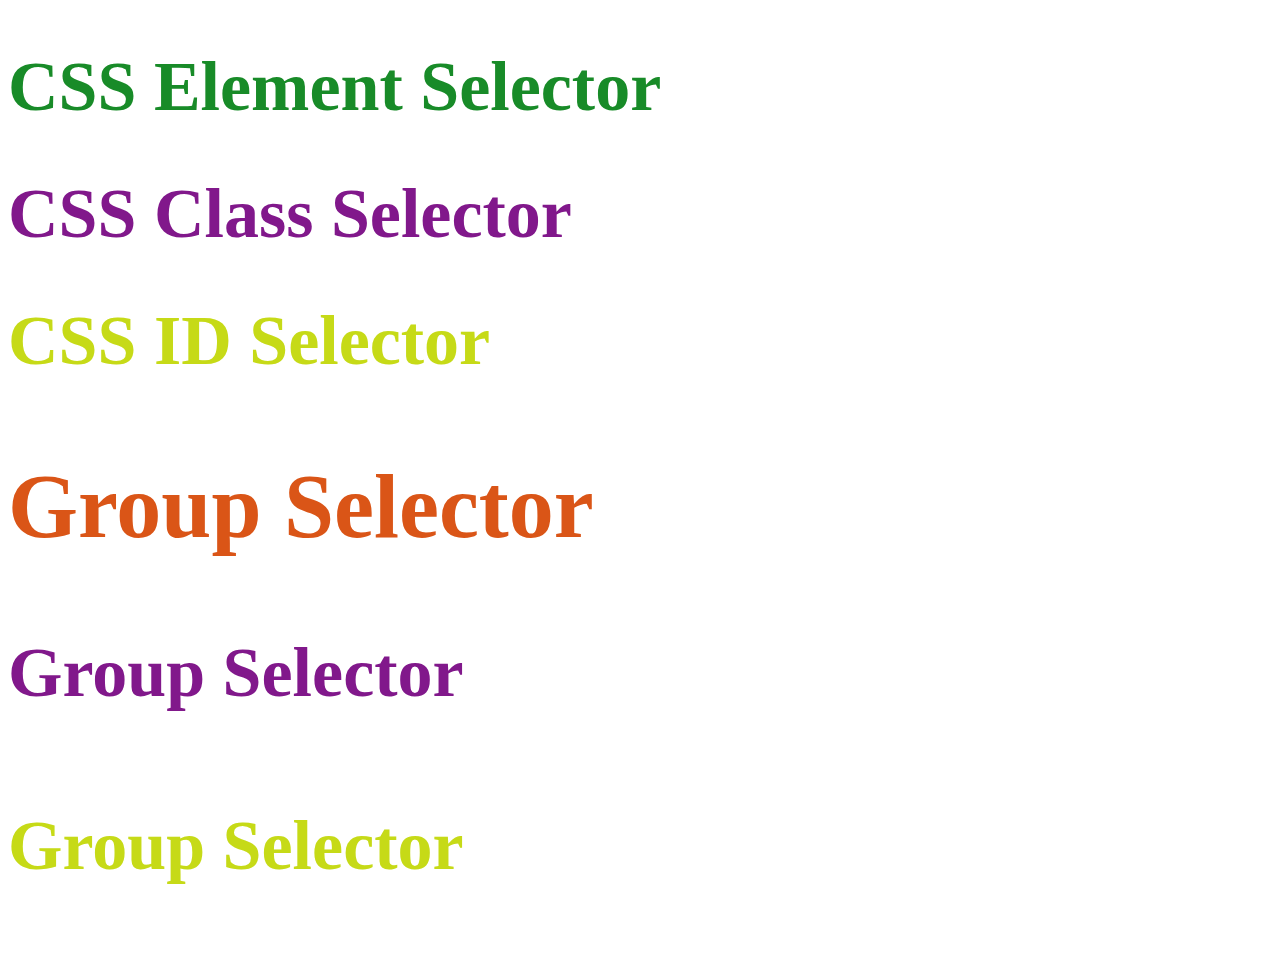
<file: index.html>
<!DOCTYPE html>
<html lang="en">
<head>
    <meta charset="UTF-8">
    <meta name="viewport" content="width=device-width, initial-scale=1.0">
    <title>Document</title>

   

    <link rel="stylesheet" href="Style.css"/>
</head>
<body>
    <h1>CSS Element Selector</h1>
    <h1 class="Class">CSS Class Selector</h1>
    <h1 id="id">CSS ID Selector</h1>
    <h2>Group Selector</h2>
    <h3 class="Class">Group Selector</h3>
    <h4 id="id">Group Selector</h4>
</body>
</html>
</file>
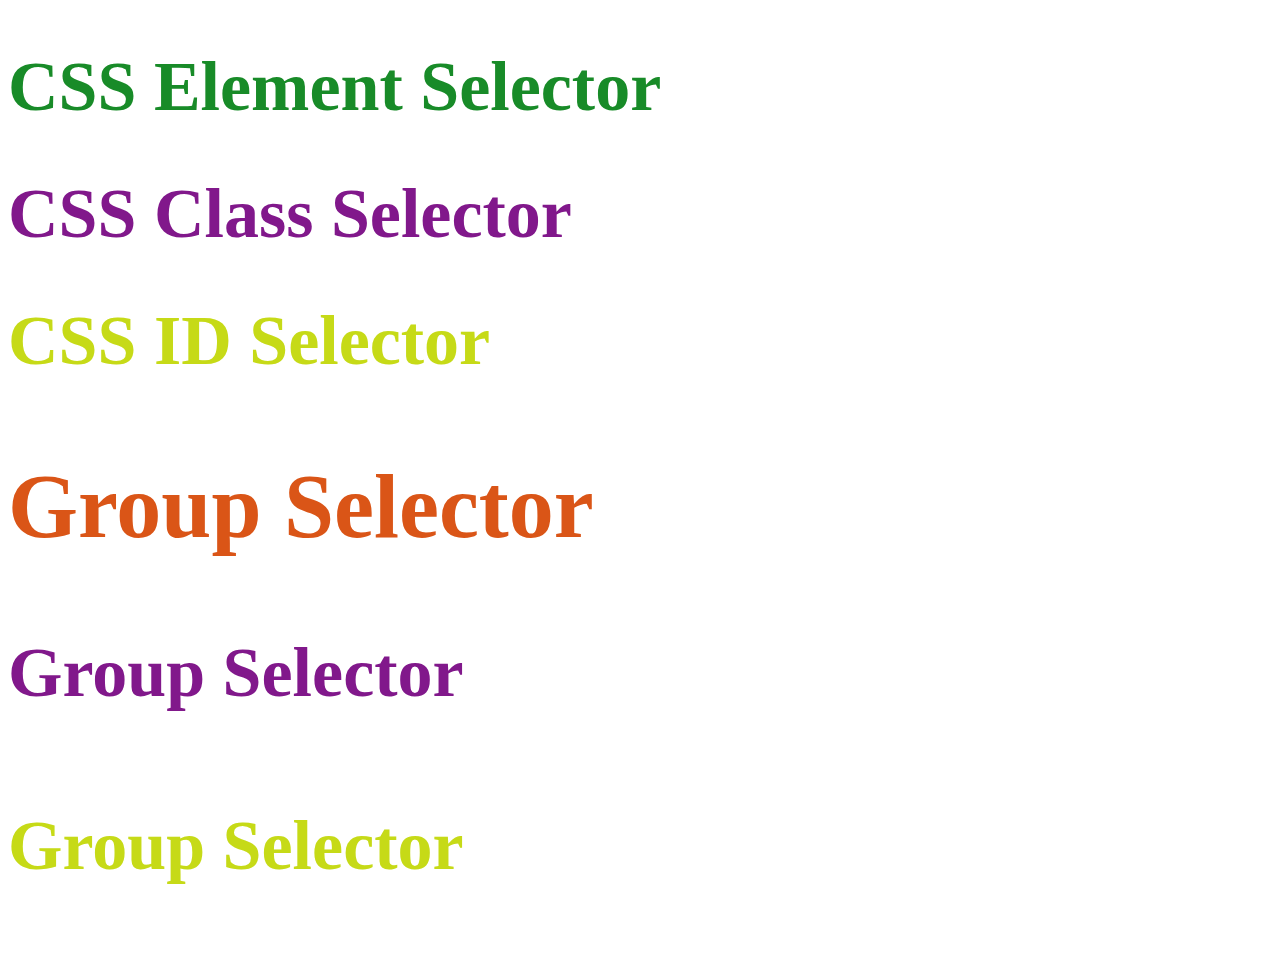
<file: 1)Selector.html>
<!DOCTYPE html>
<html lang="en">
<head>
    <meta charset="UTF-8">
    <meta name="viewport" content="width=device-width, initial-scale=1.0">
    <title>Document</title>

   

    <link rel="stylesheet" href="Style.css"/>
</head>
<body>
    <h1>CSS Element Selector</h1>
    <h1 class="Class">CSS Class Selector</h1>
    <h1 id="id">CSS ID Selector</h1>
    <h2>Group Selector</h2>
    <h3 class="Class">Group Selector</h3>
    <h4 id="id">Group Selector</h4>
</body>
</html>
</file>
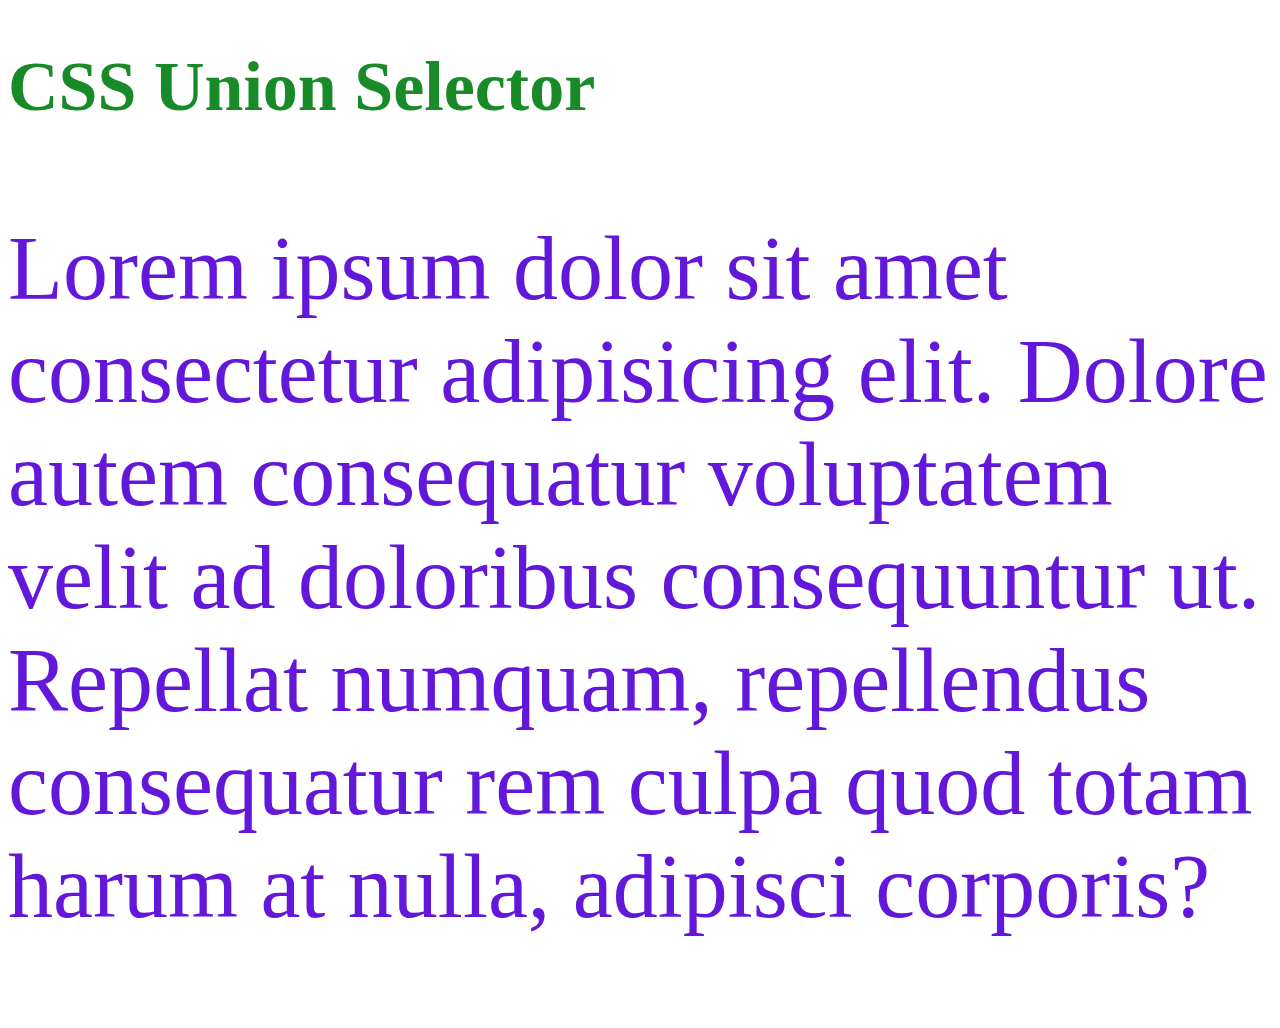
<file: 2)Union Selector.html>
<!DOCTYPE html>
<html lang="en">
<head>
    <meta charset="UTF-8">
    <meta name="viewport" content="width=device-width, initial-scale=1.0">
    <title>Document</title>

     <link rel="stylesheet" href="Style.css"/>
     
</head>
<body>
    <h1>CSS Union Selector</h1>

    <p>Lorem ipsum dolor sit amet consectetur adipisicing elit. Dolore autem consequatur voluptatem velit ad doloribus consequuntur ut. Repellat numquam, repellendus consequatur rem culpa quod totam harum at nulla, adipisci corporis?</p>

</body>
</html>
</file>
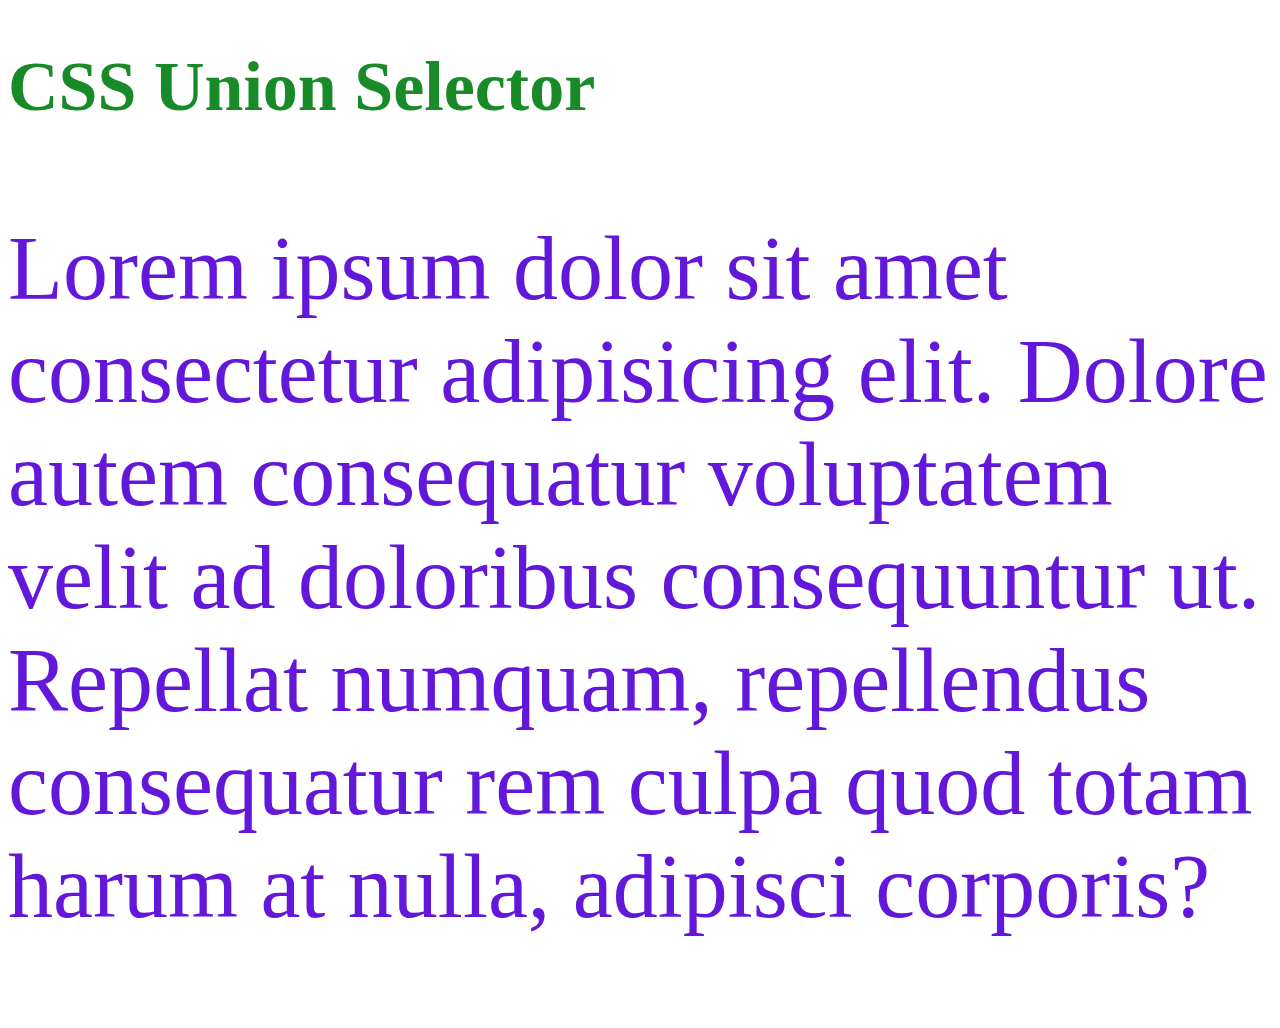
<file: Union Selector.html>
<!DOCTYPE html>
<html lang="en">
<head>
    <meta charset="UTF-8">
    <meta name="viewport" content="width=device-width, initial-scale=1.0">
    <title>Document</title>

     <link rel="stylesheet" href="Style.css"/>
     
</head>
<body>
    <h1>CSS Union Selector</h1>

    <p>Lorem ipsum dolor sit amet consectetur adipisicing elit. Dolore autem consequatur voluptatem velit ad doloribus consequuntur ut. Repellat numquam, repellendus consequatur rem culpa quod totam harum at nulla, adipisci corporis?</p>

</body>
</html>
</file>
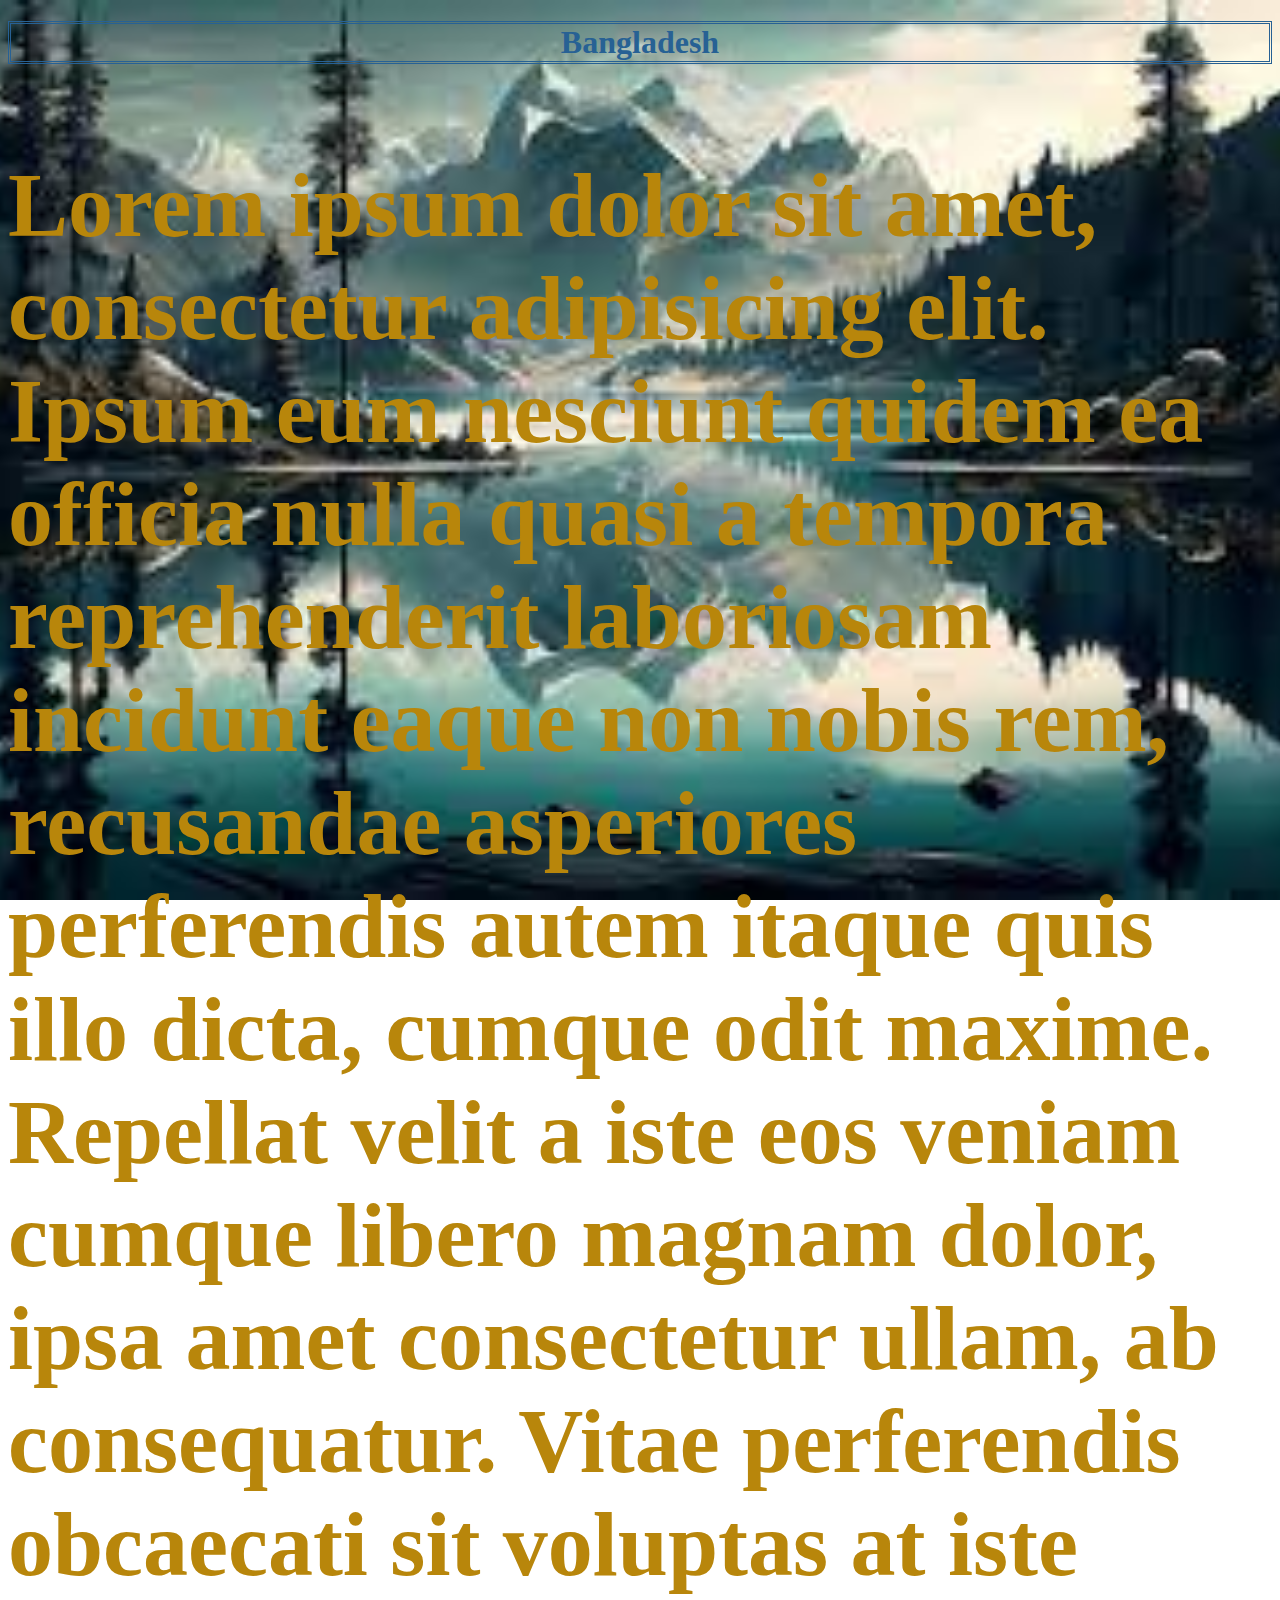
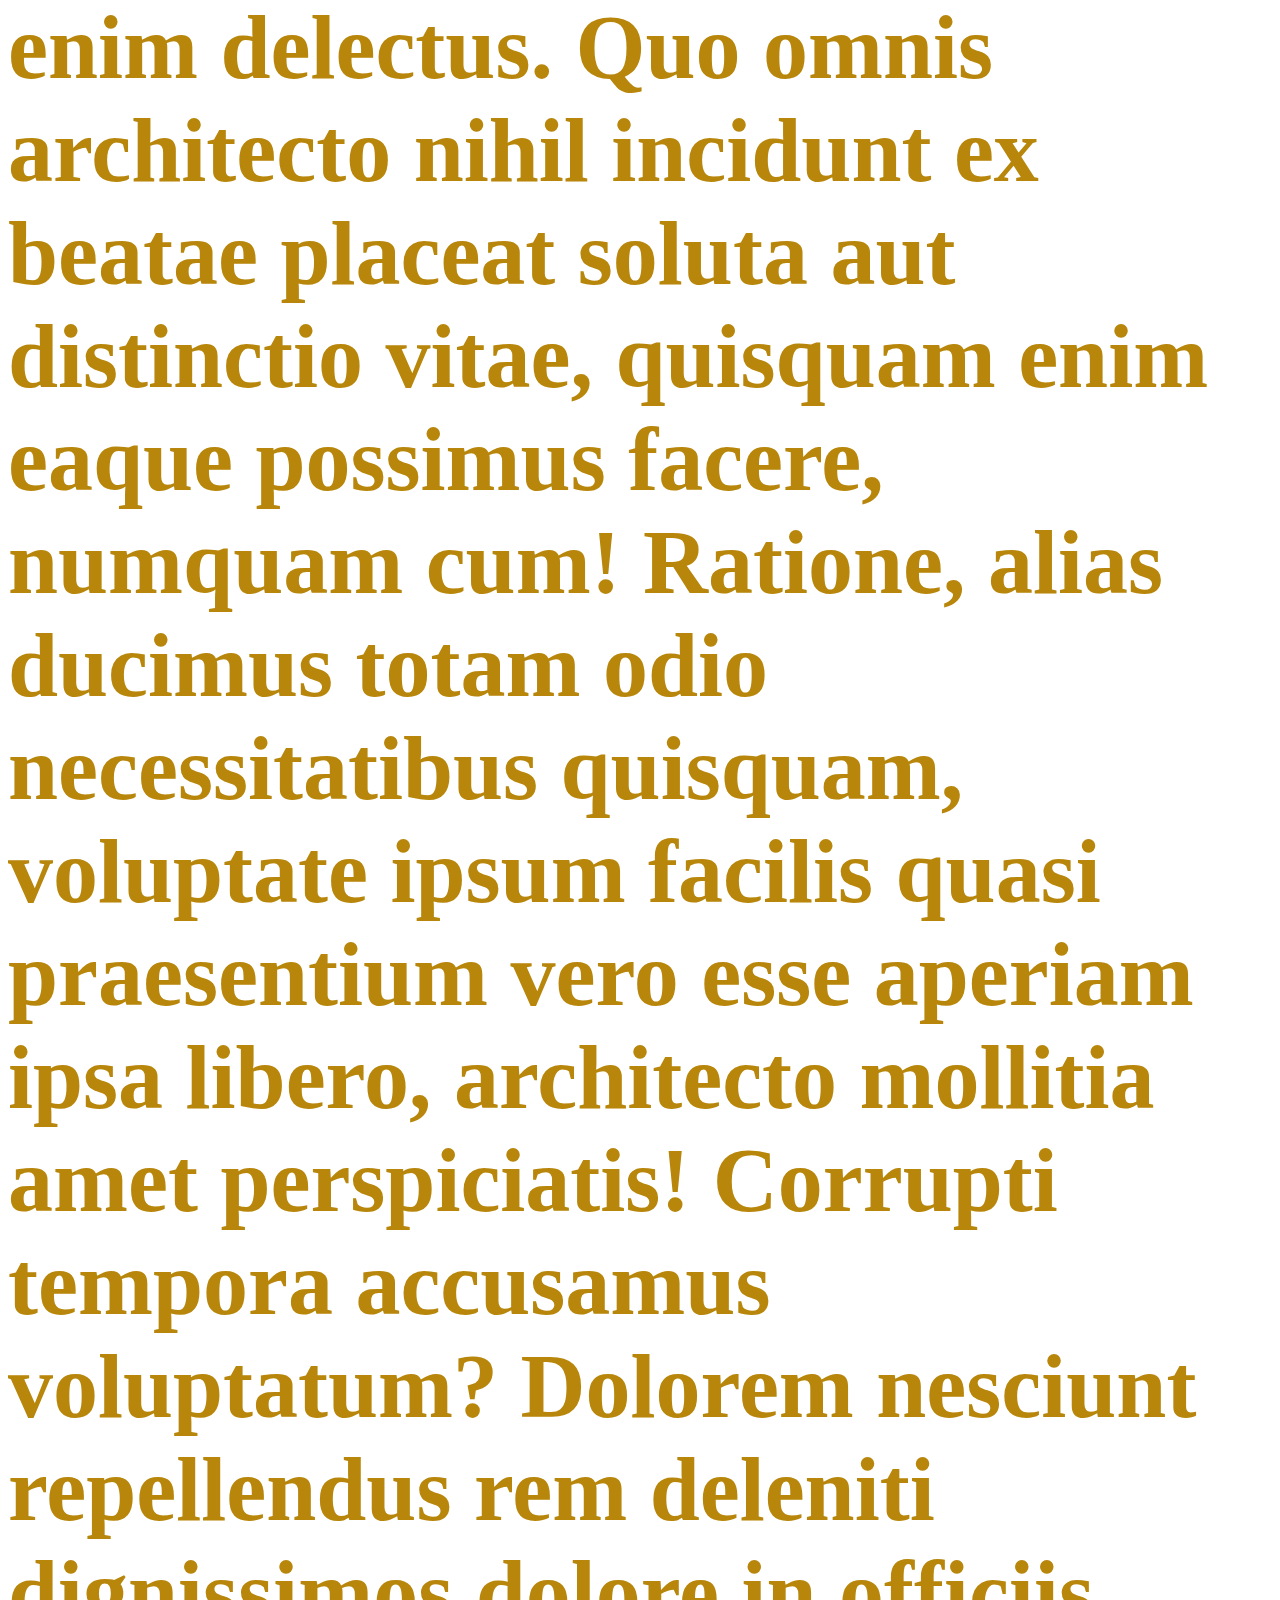
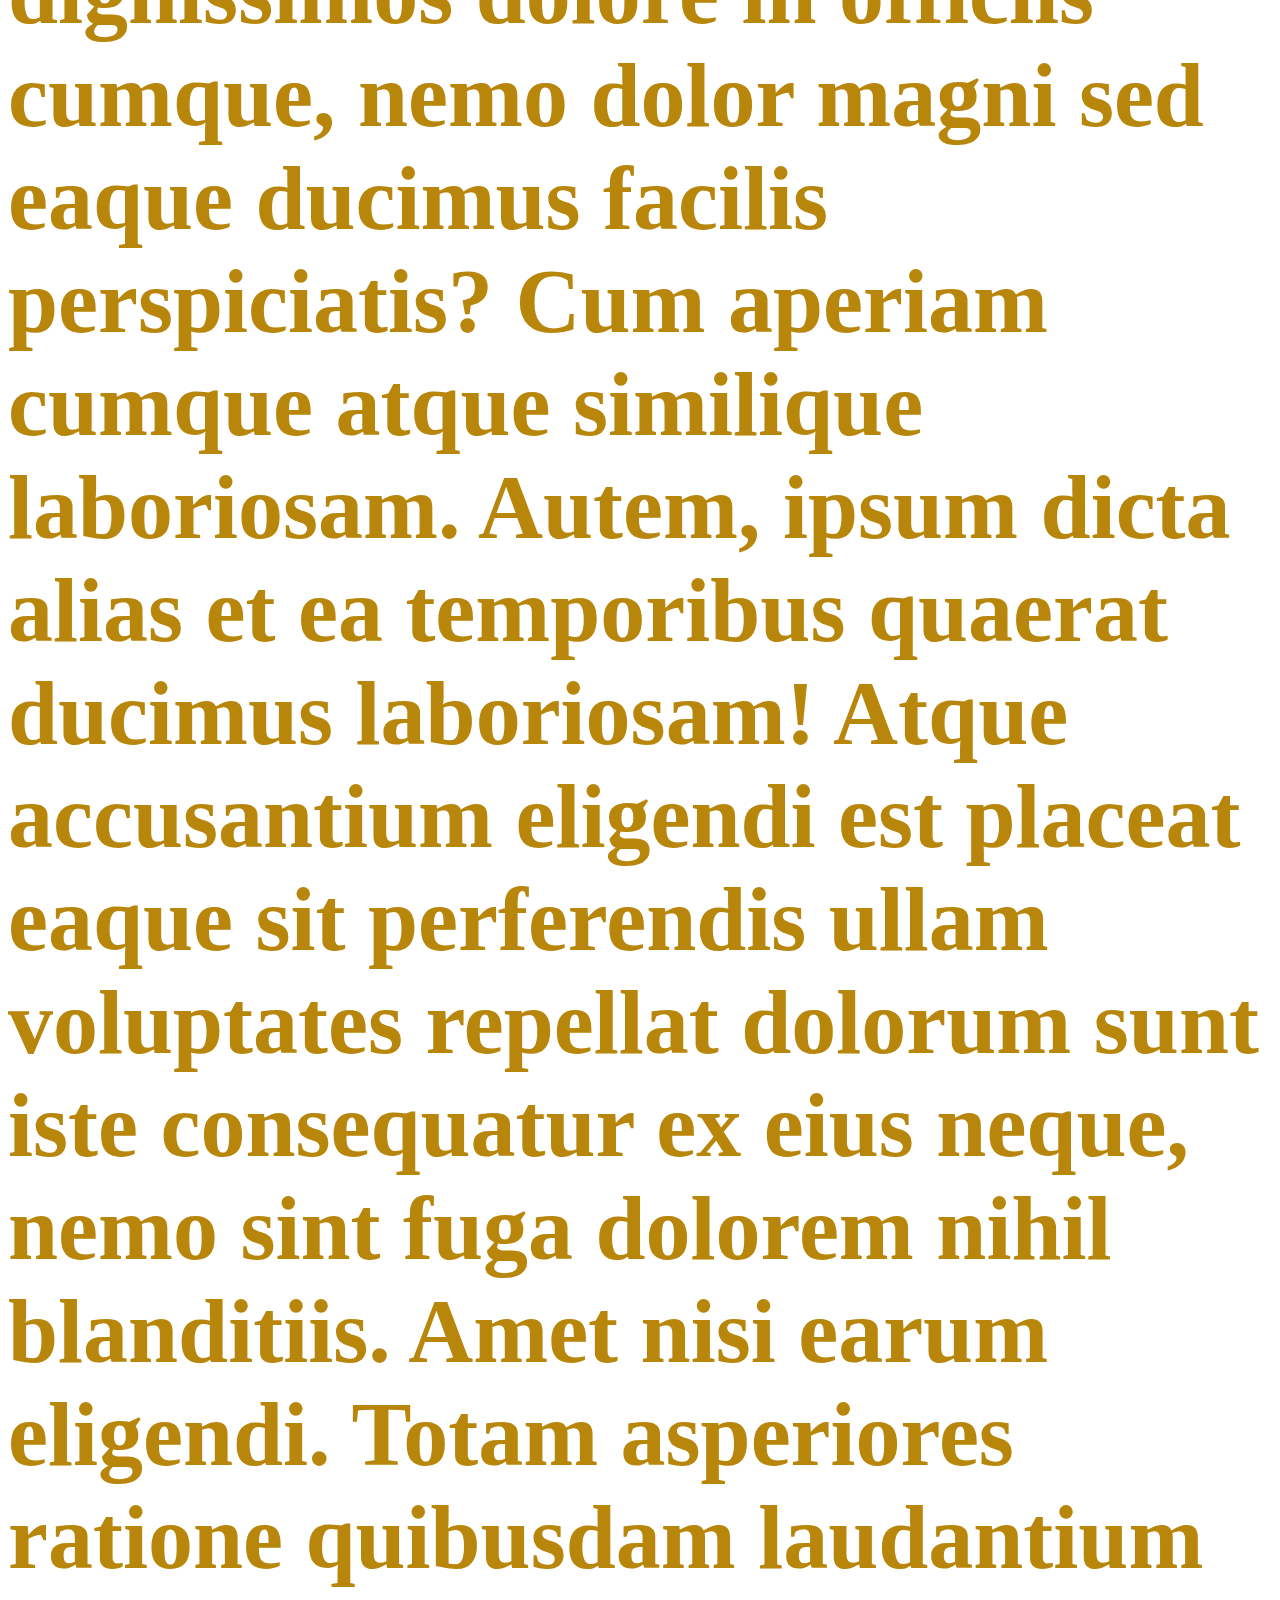
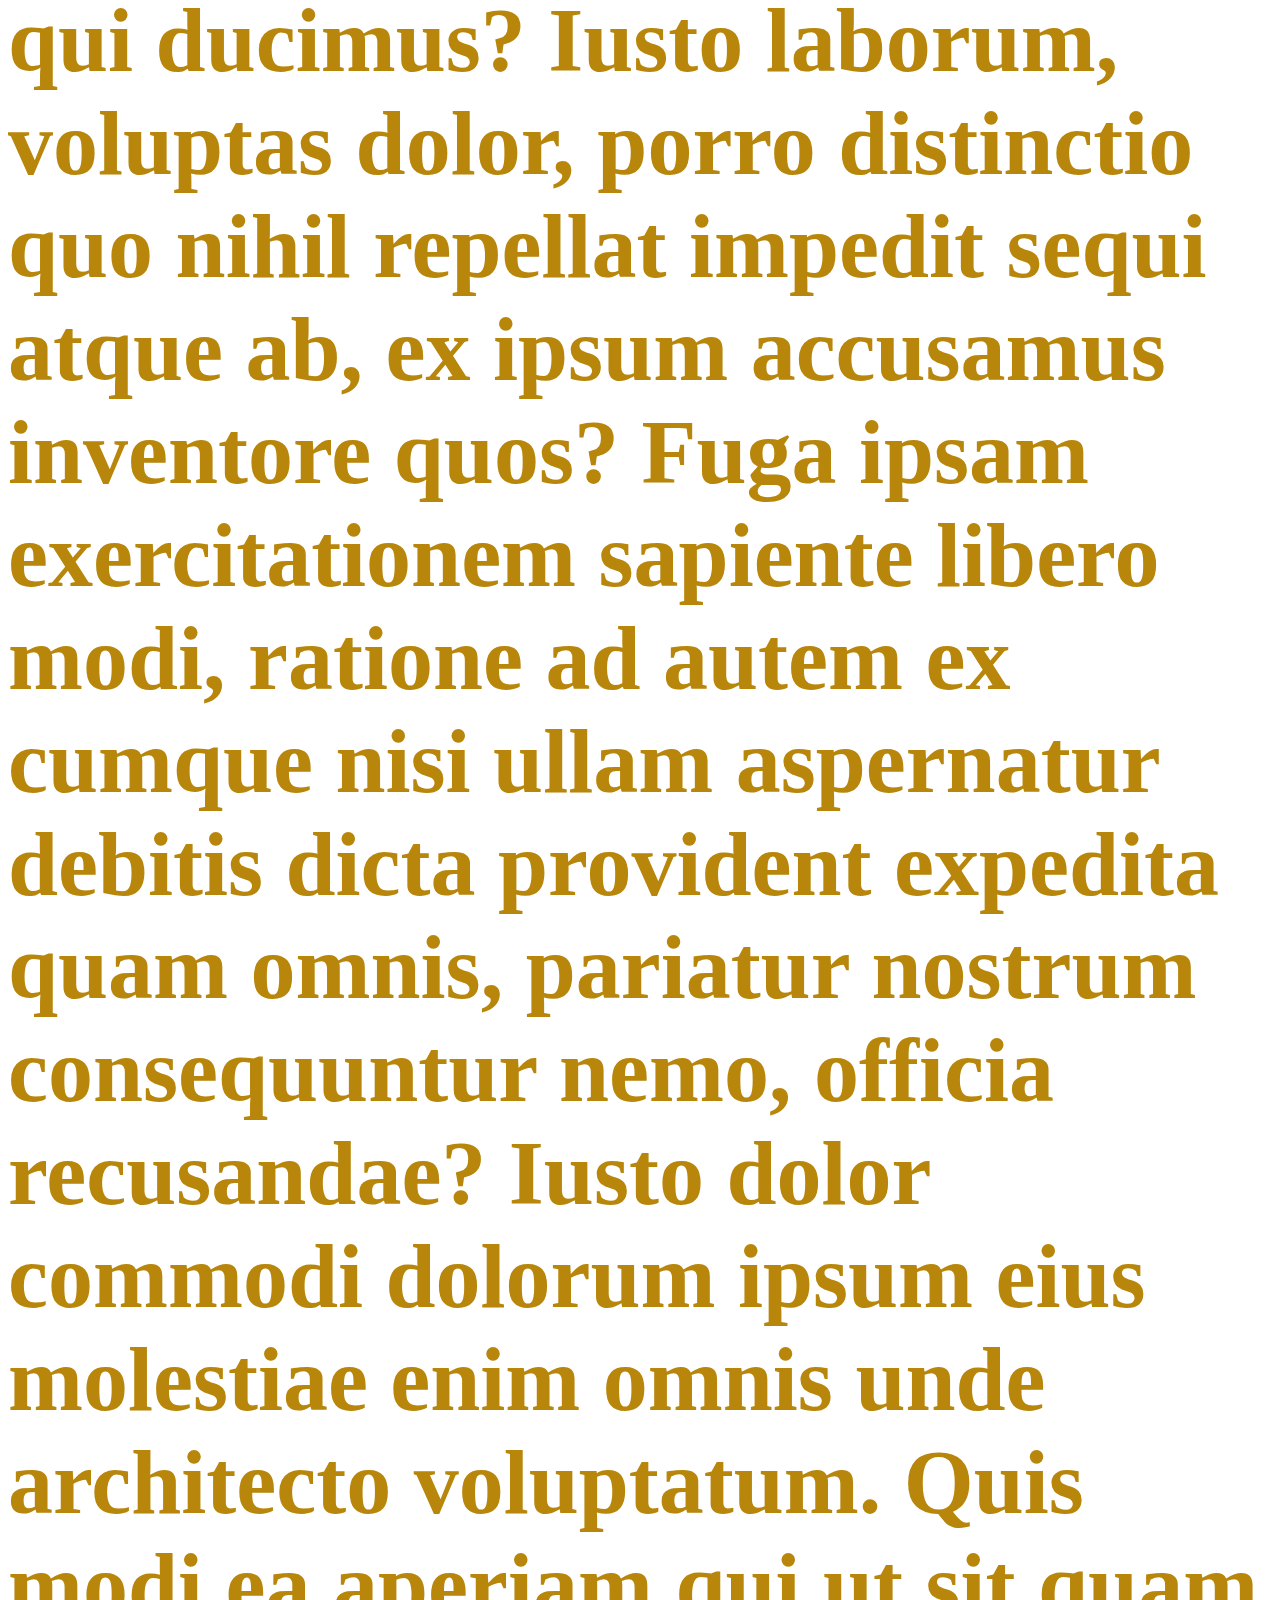
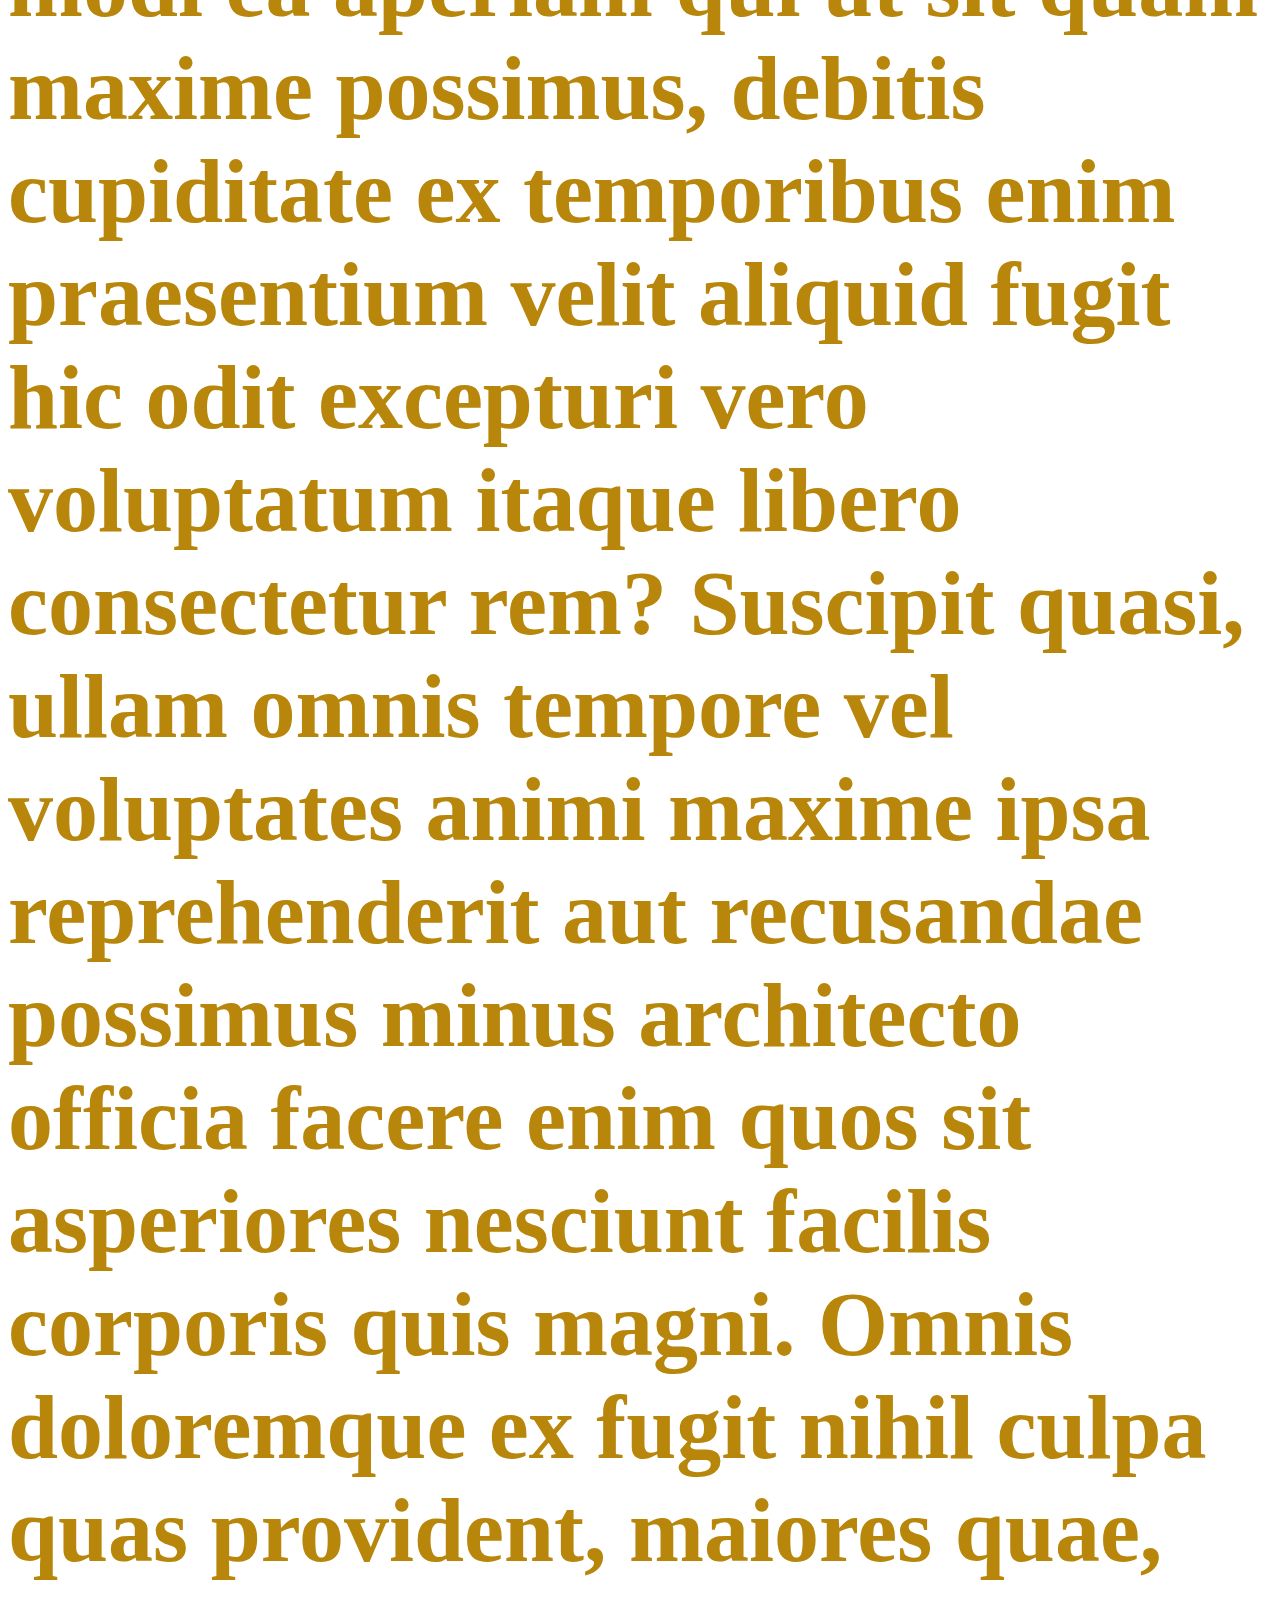
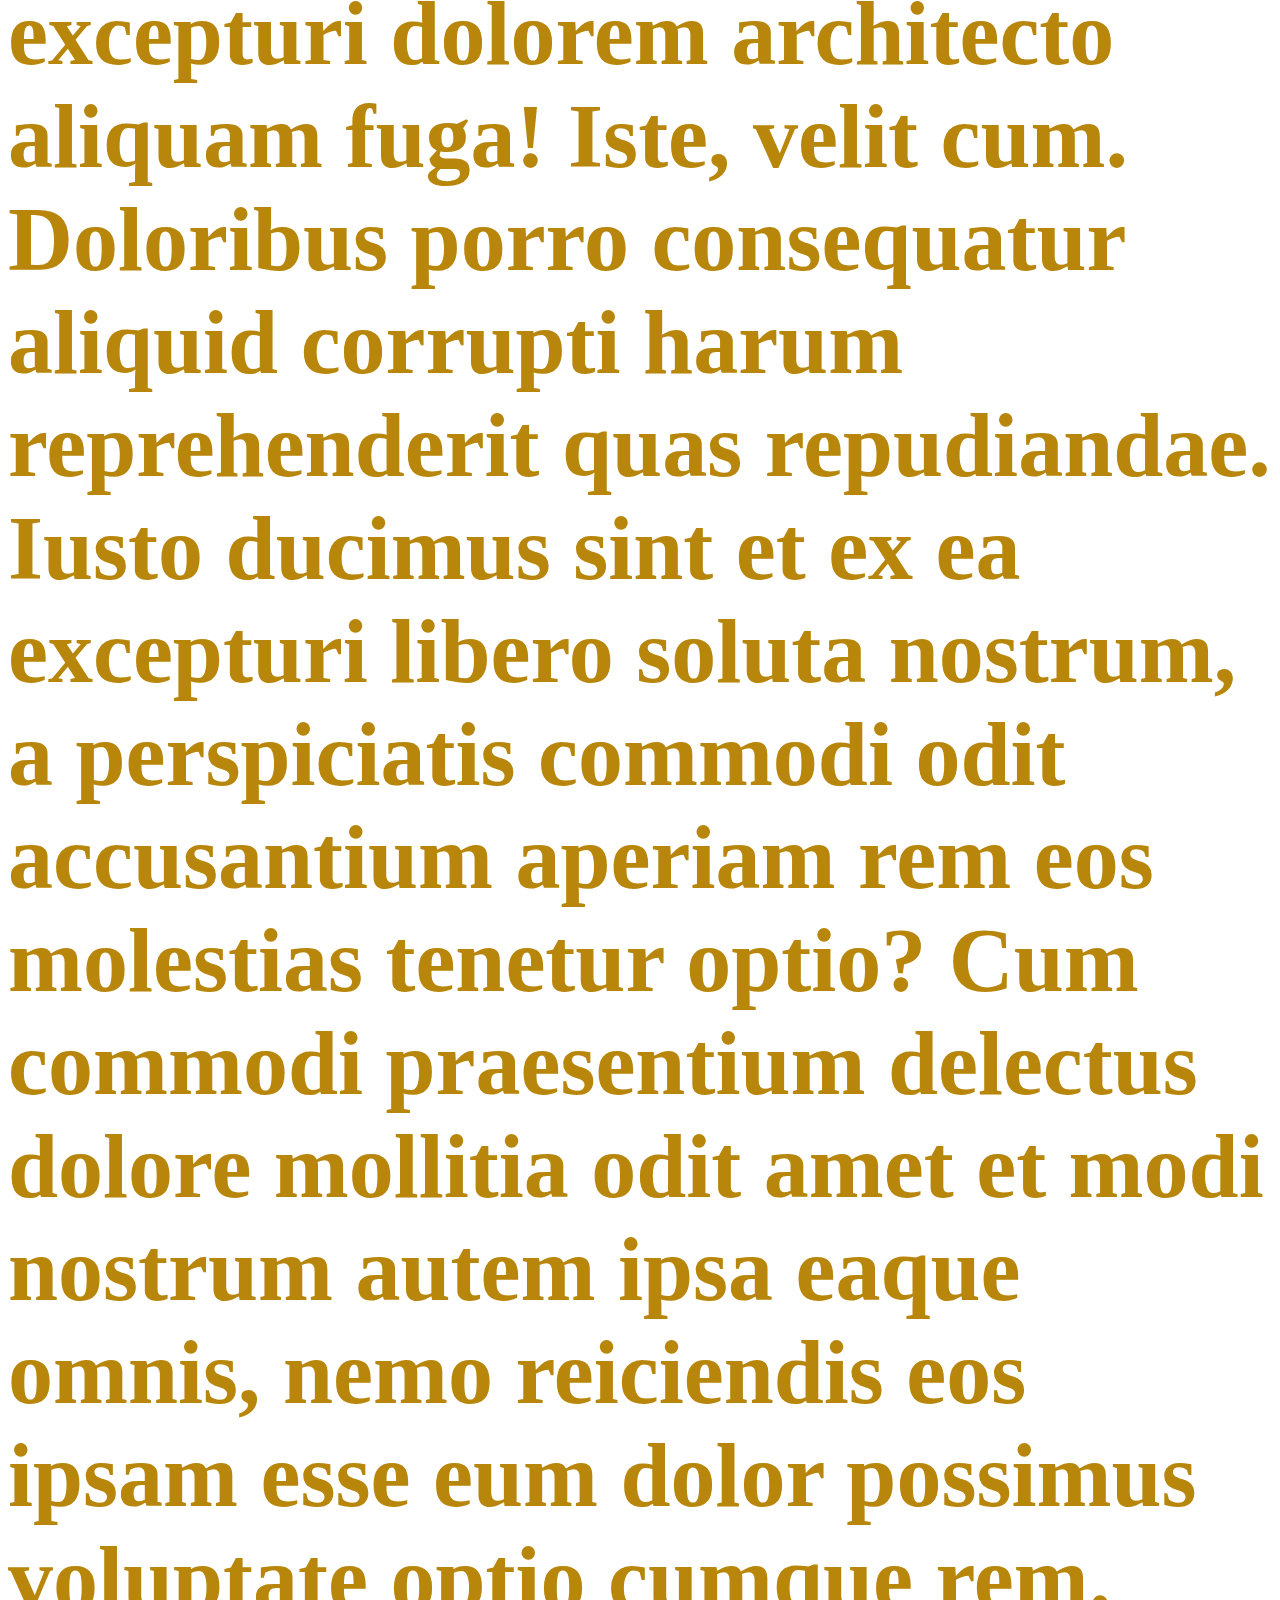
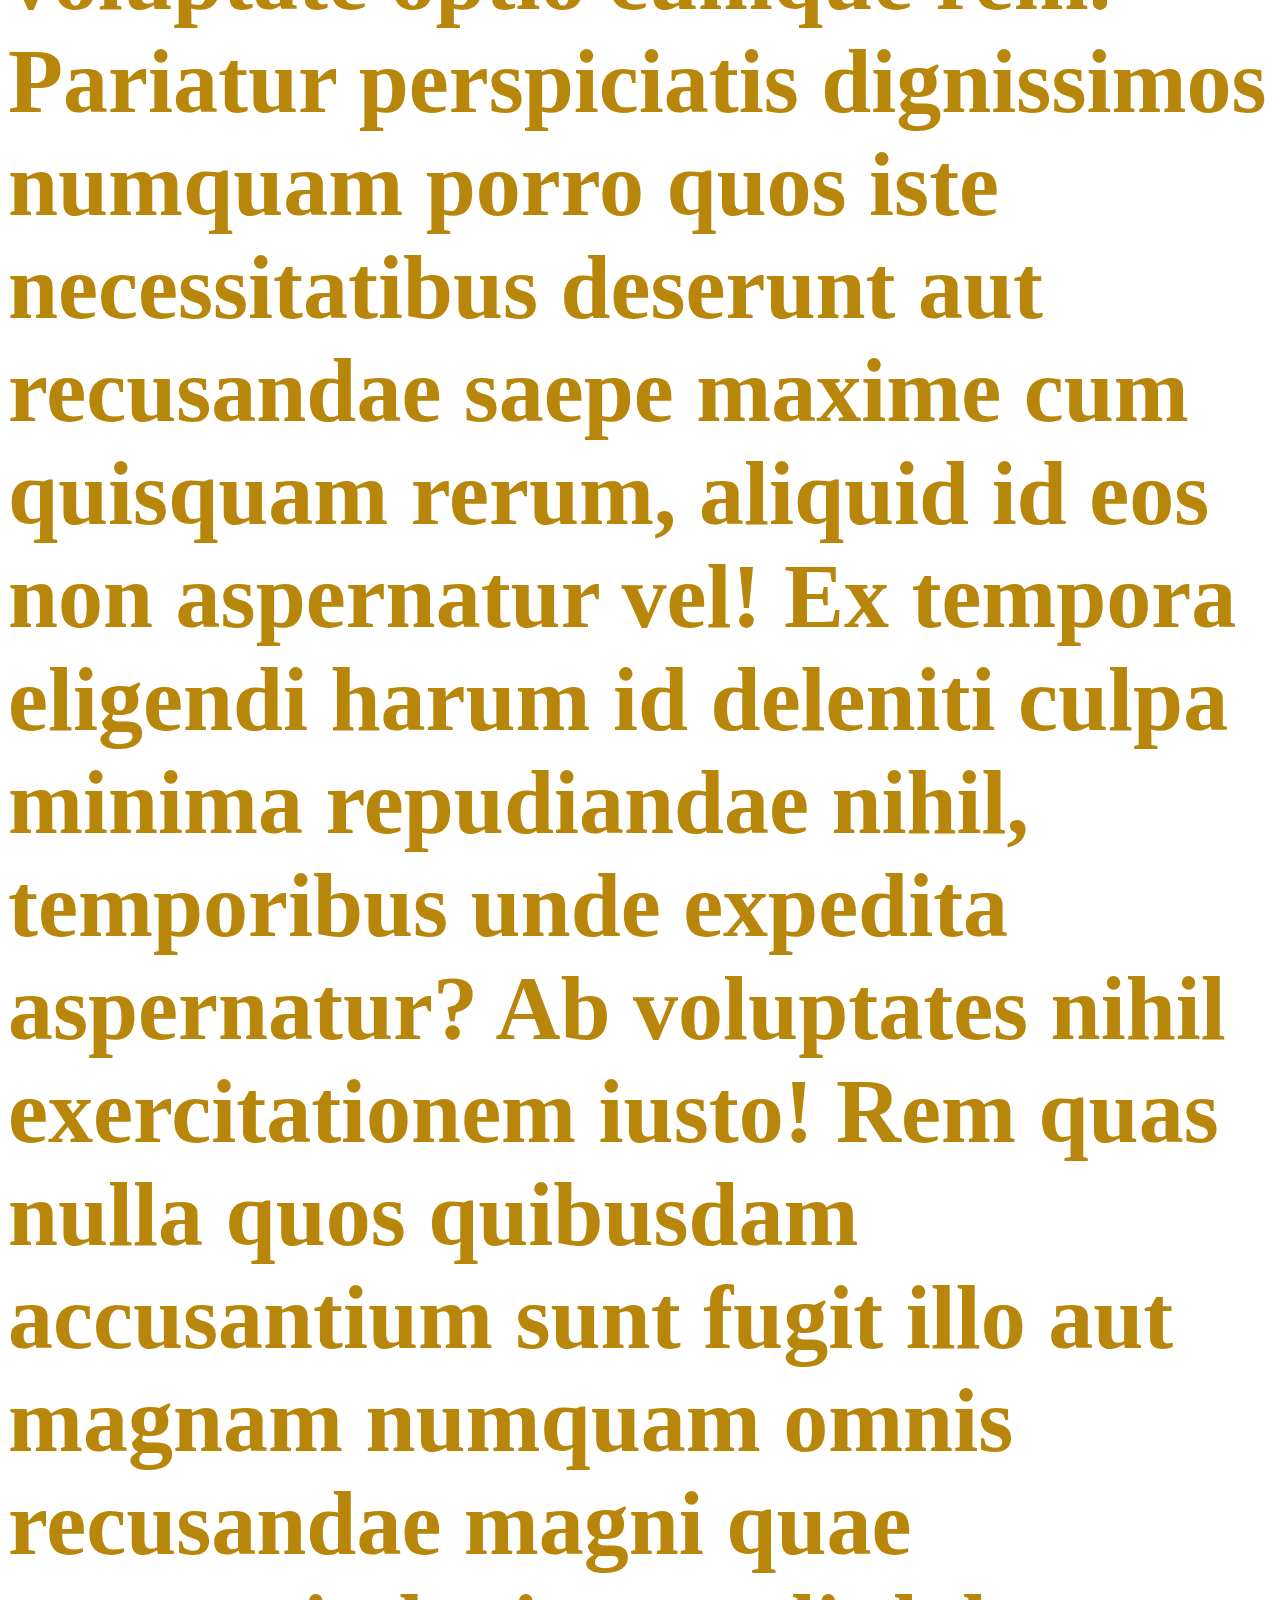
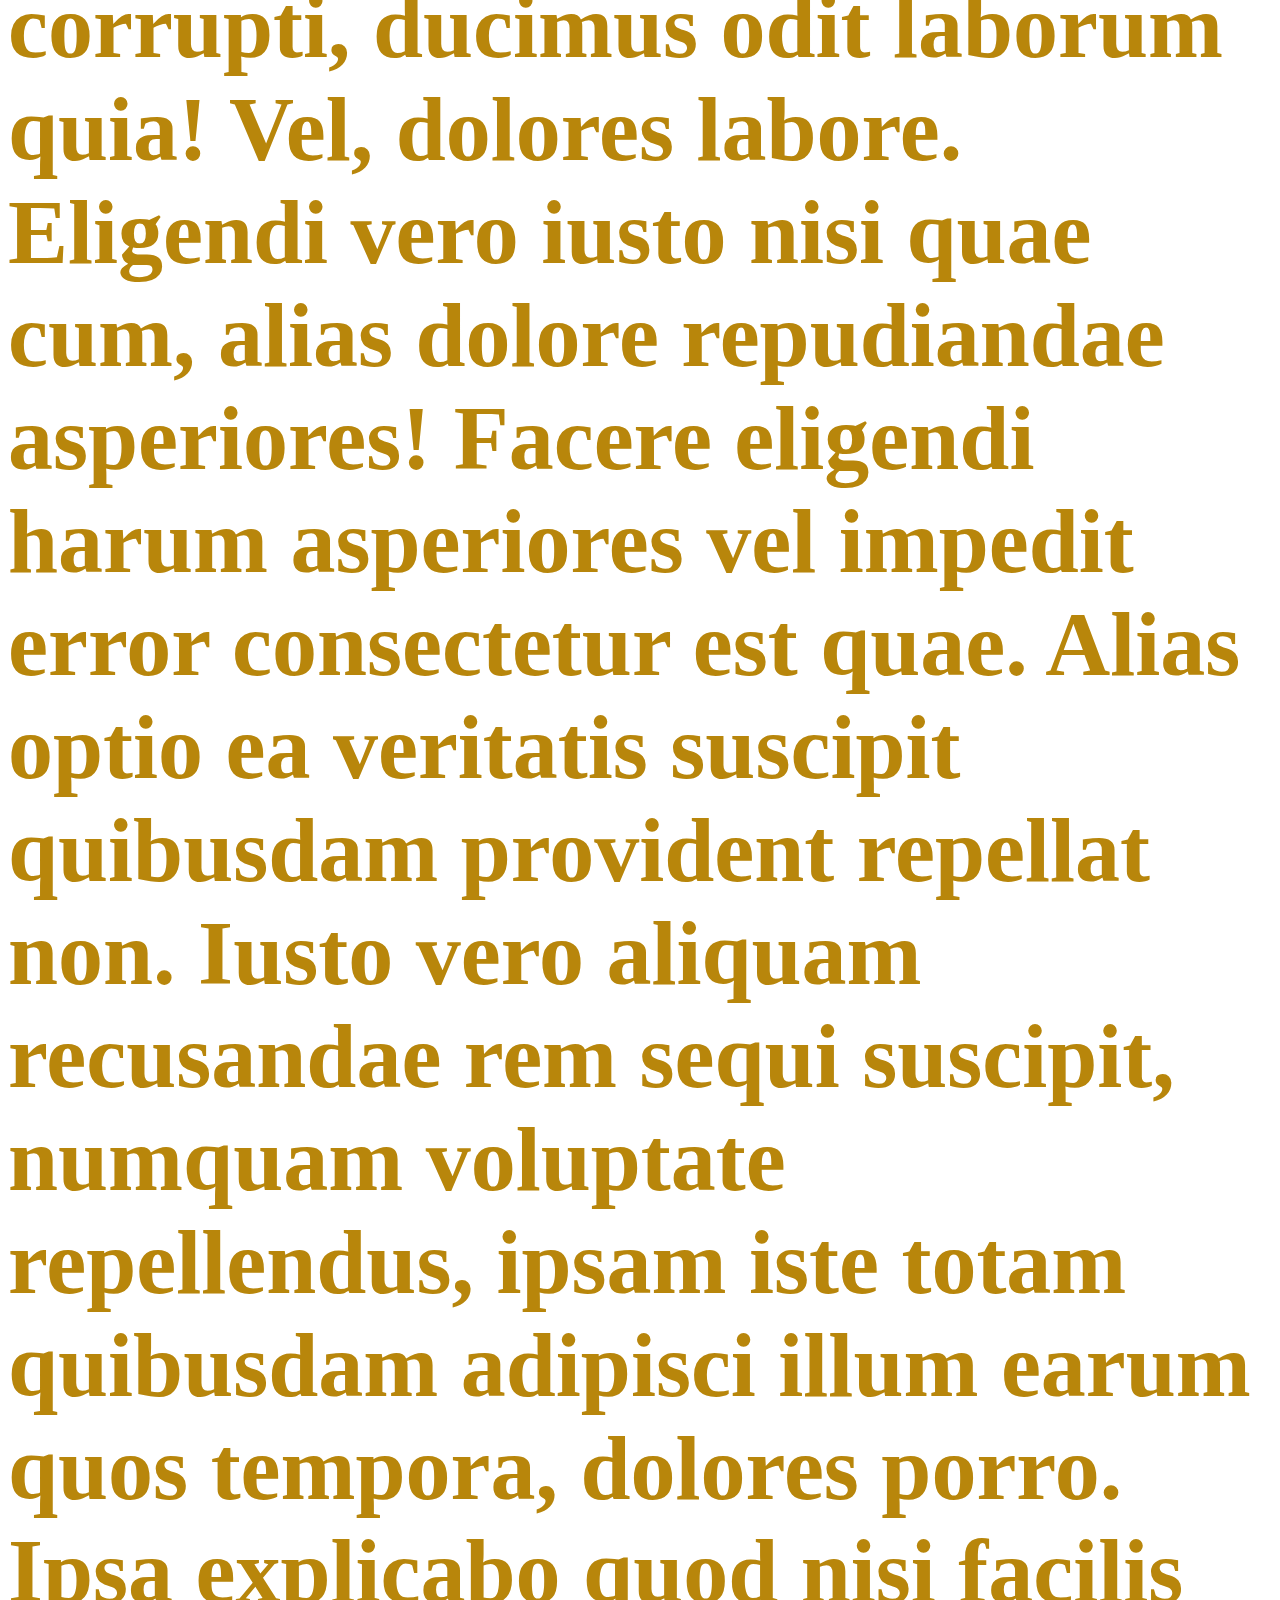
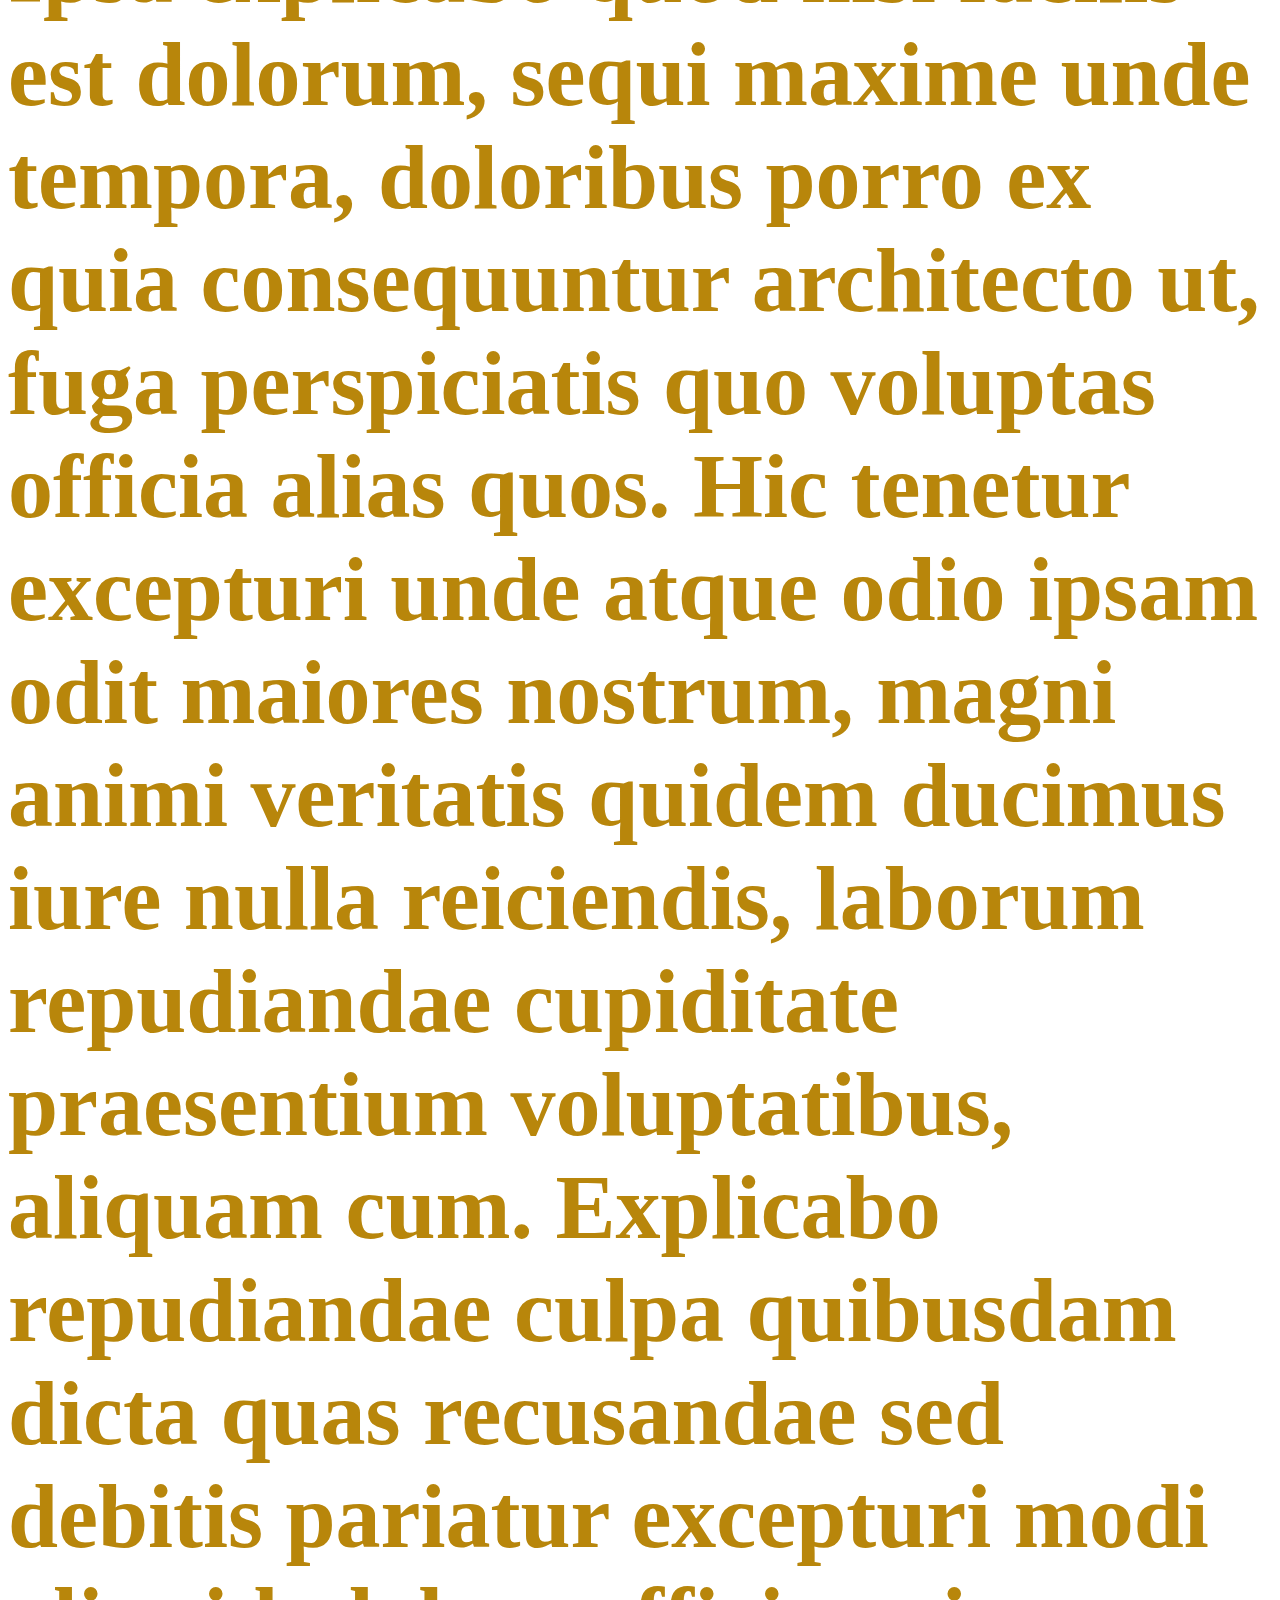
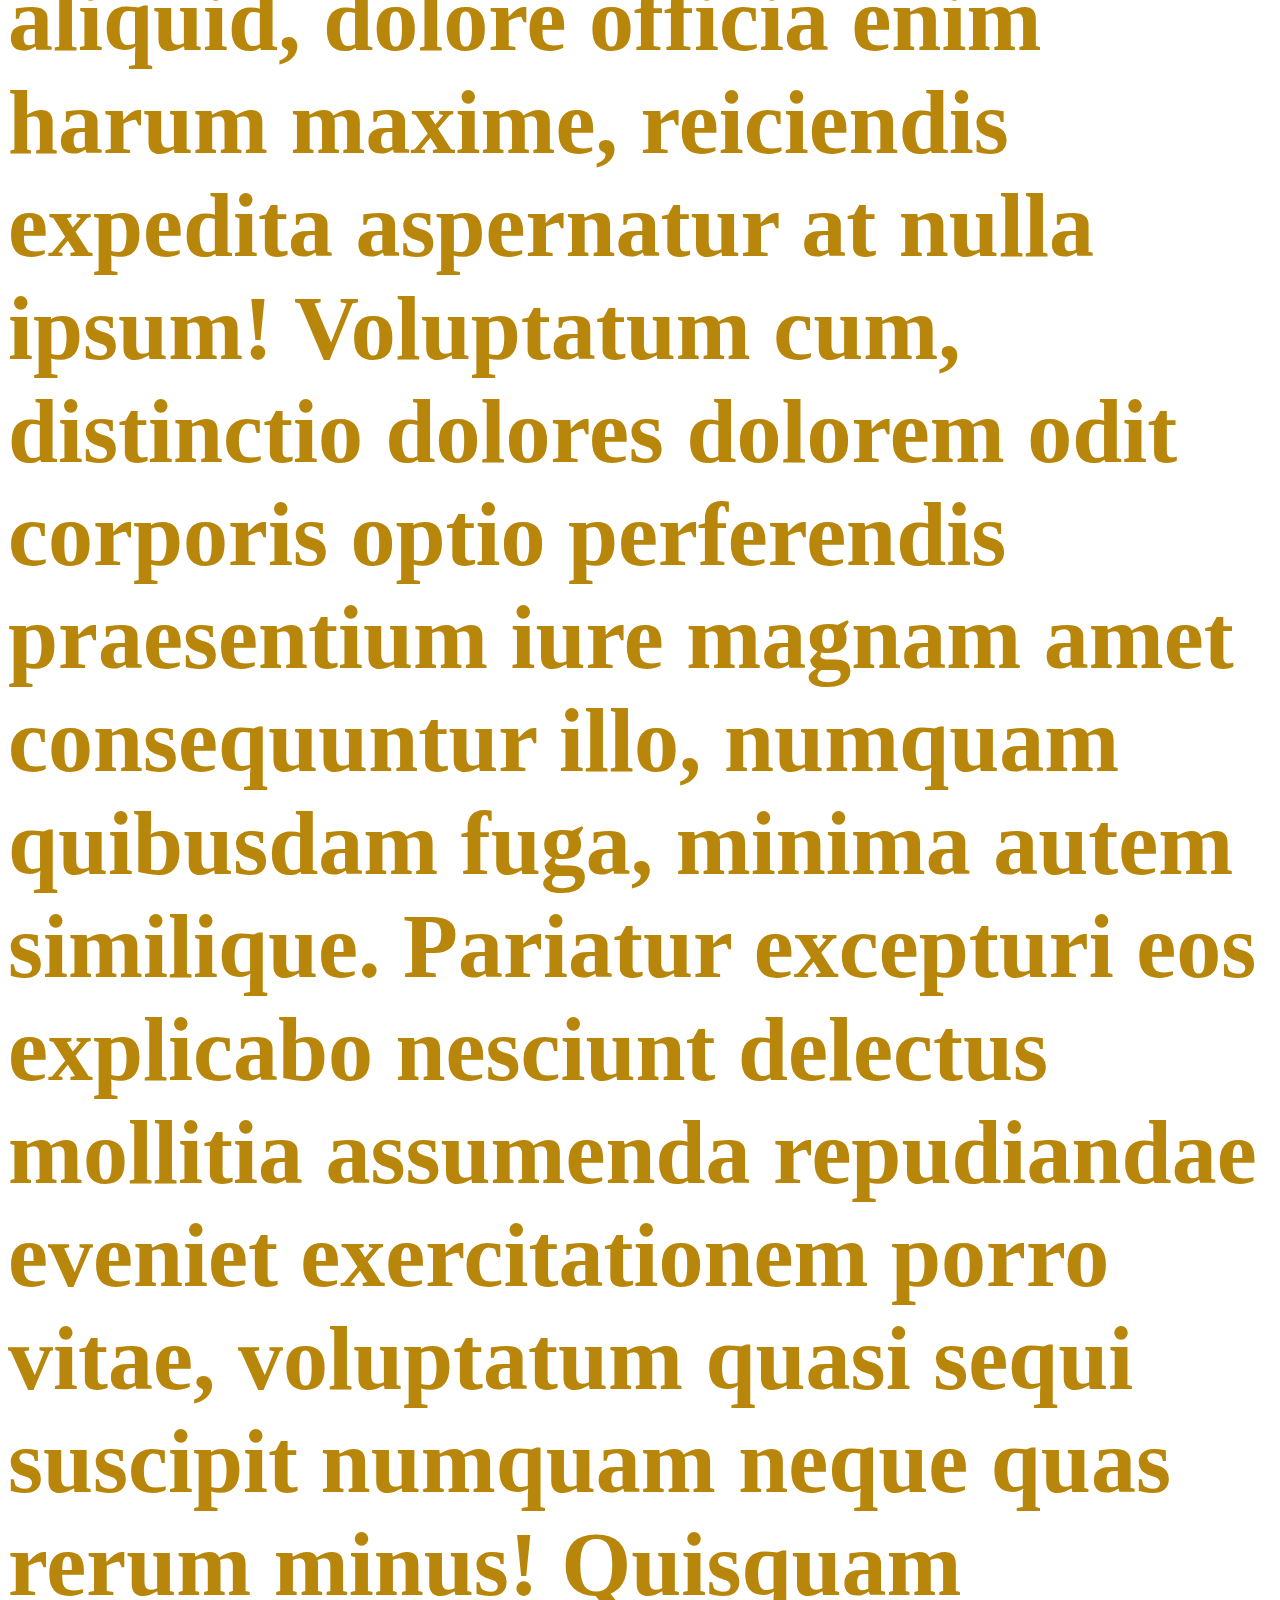
<file: Background Property_CSS/text.html>
<!DOCTYPE html>
<html lang="en">
<head>
    <meta charset="UTF-8">
    <meta name="viewport" content="width=device-width, initial-scale=1.0">
    <title>Document</title>

    <link rel="stylesheet" href="Style.css">
</head>
<body>
    <h1 class="BD">Bangladesh</h1>
    <p><b>Lorem ipsum dolor sit amet, consectetur adipisicing elit. Ipsum eum nesciunt quidem ea officia nulla quasi a tempora reprehenderit laboriosam incidunt eaque non nobis rem, recusandae asperiores perferendis autem itaque quis illo dicta, cumque odit maxime. Repellat velit a iste eos veniam cumque libero magnam dolor, ipsa amet consectetur ullam, ab consequatur. Vitae perferendis obcaecati sit voluptas at iste enim delectus. Quo omnis architecto nihil incidunt ex beatae placeat soluta aut distinctio vitae, quisquam enim eaque possimus facere, numquam cum! Ratione, alias ducimus totam odio necessitatibus quisquam, voluptate ipsum facilis quasi praesentium vero esse aperiam ipsa libero, architecto mollitia amet perspiciatis! Corrupti tempora accusamus voluptatum? Dolorem nesciunt repellendus rem deleniti dignissimos dolore in officiis cumque, nemo dolor magni sed eaque ducimus facilis perspiciatis? Cum aperiam cumque atque similique laboriosam. Autem, ipsum dicta alias et ea temporibus quaerat ducimus laboriosam! Atque accusantium eligendi est placeat eaque sit perferendis ullam voluptates repellat dolorum sunt iste consequatur ex eius neque, nemo sint fuga dolorem nihil blanditiis. Amet nisi earum eligendi. Totam asperiores ratione quibusdam laudantium qui ducimus? Iusto laborum, voluptas dolor, porro distinctio quo nihil repellat impedit sequi atque ab, ex ipsum accusamus inventore quos? Fuga ipsam exercitationem sapiente libero modi, ratione ad autem ex cumque nisi ullam aspernatur debitis dicta provident expedita quam omnis, pariatur nostrum consequuntur nemo, officia recusandae? Iusto dolor commodi dolorum ipsum eius molestiae enim omnis unde architecto voluptatum. Quis modi ea aperiam qui ut sit quam maxime possimus, debitis cupiditate ex temporibus enim praesentium velit aliquid fugit hic odit excepturi vero voluptatum itaque libero consectetur rem? Suscipit quasi, ullam omnis tempore vel voluptates animi maxime ipsa reprehenderit aut recusandae possimus minus architecto officia facere enim quos sit asperiores nesciunt facilis corporis quis magni. Omnis doloremque ex fugit nihil culpa quas provident, maiores quae, excepturi dolorem architecto aliquam fuga! Iste, velit cum. Doloribus porro consequatur aliquid corrupti harum reprehenderit quas repudiandae. Iusto ducimus sint et ex ea excepturi libero soluta nostrum, a perspiciatis commodi odit accusantium aperiam rem eos molestias tenetur optio? Cum commodi praesentium delectus dolore mollitia odit amet et modi nostrum autem ipsa eaque omnis, nemo reiciendis eos ipsam esse eum dolor possimus voluptate optio cumque rem. Pariatur perspiciatis dignissimos numquam porro quos iste necessitatibus deserunt aut recusandae saepe maxime cum quisquam rerum, aliquid id eos non aspernatur vel! Ex tempora eligendi harum id deleniti culpa minima repudiandae nihil, temporibus unde expedita aspernatur? Ab voluptates nihil exercitationem iusto! Rem quas nulla quos quibusdam accusantium sunt fugit illo aut magnam numquam omnis recusandae magni quae corrupti, ducimus odit laborum quia! Vel, dolores labore. Eligendi vero iusto nisi quae cum, alias dolore repudiandae asperiores! Facere eligendi harum asperiores vel impedit error consectetur est quae. Alias optio ea veritatis suscipit quibusdam provident repellat non. Iusto vero aliquam recusandae rem sequi suscipit, numquam voluptate repellendus, ipsam iste totam quibusdam adipisci illum earum quos tempora, dolores porro. Ipsa explicabo quod nisi facilis est dolorum, sequi maxime unde tempora, doloribus porro ex quia consequuntur architecto ut, fuga perspiciatis quo voluptas officia alias quos. Hic tenetur excepturi unde atque odio ipsam odit maiores nostrum, magni animi veritatis quidem ducimus iure nulla reiciendis, laborum repudiandae cupiditate praesentium voluptatibus, aliquam cum. Explicabo repudiandae culpa quibusdam dicta quas recusandae sed debitis pariatur excepturi modi aliquid, dolore officia enim harum maxime, reiciendis expedita aspernatur at nulla ipsum! Voluptatum cum, distinctio dolores dolorem odit corporis optio perferendis praesentium iure magnam amet consequuntur illo, numquam quibusdam fuga, minima autem similique. Pariatur excepturi eos explicabo nesciunt delectus mollitia assumenda repudiandae eveniet exercitationem porro vitae, voluptatum quasi sequi suscipit numquam neque quas rerum minus! Quisquam aperiam fugiat, mollitia cum porro unde saepe a ut quos distinctio nihil, iusto, commodi hic perferendis adipisci minima iste necessitatibus veniam! Dolorum ut quas minima atque tempora similique veniam odio provident obcaecati ullam. Ipsam voluptates eveniet incidunt quasi voluptatem, ipsa maxime nulla asperiores. Repellat odio totam reiciendis perspiciatis architecto mollitia ut possimus, ipsum tempora culpa ullam placeat sequi quis quibusdam, corporis voluptates alias libero esse pariatur laboriosam officiis consequuntur. Nostrum esse corrupti cumque. Libero optio delectus ipsum nulla incidunt labore illo repellat et tenetur vero temporibus quod nobis quis doloribus suscipit nihil architecto error, provident magni tempora ad a omnis officia eius? Cupiditate sit temporibus atque. Cumque veniam eligendi velit vero distinctio, eveniet soluta accusantium, voluptas assumenda in sint alias pariatur autem nobis omnis voluptatem modi, libero odit repellat. Consequuntur recusandae numquam non commodi ab, sed ipsum? Hic quos commodi molestias, nesciunt tenetur laudantium ipsa expedita tempora porro sapiente est dolores necessitatibus iste, aut repellat similique quod eum voluptatum reiciendis, impedit iure iusto neque sunt praesentium. Quos odio hic officia, doloribus natus earum. Iusto alias placeat qui delectus eveniet ea officiis quas nemo a quidem unde mollitia maiores assumenda, necessitatibus omnis accusantium magni tempora harum. Dicta, voluptas! Nostrum ut sit itaque aut deleniti, obcaecati dolor eaque quam pariatur repellat, impedit quasi odit. Sit quia deleniti nihil eligendi iure culpa perferendis ratione amet adipisci repellendus, qui ad rem dicta aperiam aliquid velit, impedit quae suscipit reiciendis recusandae? Soluta culpa sint et! Sapiente nam nostrum eaque laborum reprehenderit sit fugiat, alias libero optio blanditiis natus nesciunt necessitatibus atque eum! Suscipit ut aperiam rem sequi assumenda hic, explicabo dolore ipsa porro, sint, unde natus mollitia eaque nam recusandae soluta reiciendis molestiae sunt ex consequuntur possimus vitae iste non ipsum. Inventore, aliquid itaque suscipit aut impedit officia adipisci accusantium illo nemo nisi, sed doloribus facilis id similique tempore rem et reiciendis recusandae temporibus! Perspiciatis soluta quos ullam tempora nihil quisquam, adipisci dignissimos alias sit voluptatibus temporibus facere numquam doloribus quo. Ipsa sapiente qui sit voluptatum sed quas quidem asperiores dolorum! Officia libero eligendi eius repellendus! Est et odit officia cumque aliquam temporibus reiciendis a debitis minus fugit dolorem sunt aperiam culpa eius, placeat nulla odio ipsa obcaecati. Quibusdam est autem similique culpa, a aspernatur. Veniam iusto aspernatur corrupti error eius veritatis modi autem officiis dicta? Natus veritatis dolorum sit perspiciatis sequi, ratione ut molestias doloribus est sint nulla harum ipsa consequatur voluptate dolore facere autem enim exercitationem similique, in temporibus aspernatur?</b></p>
</body>
</html>
</file>
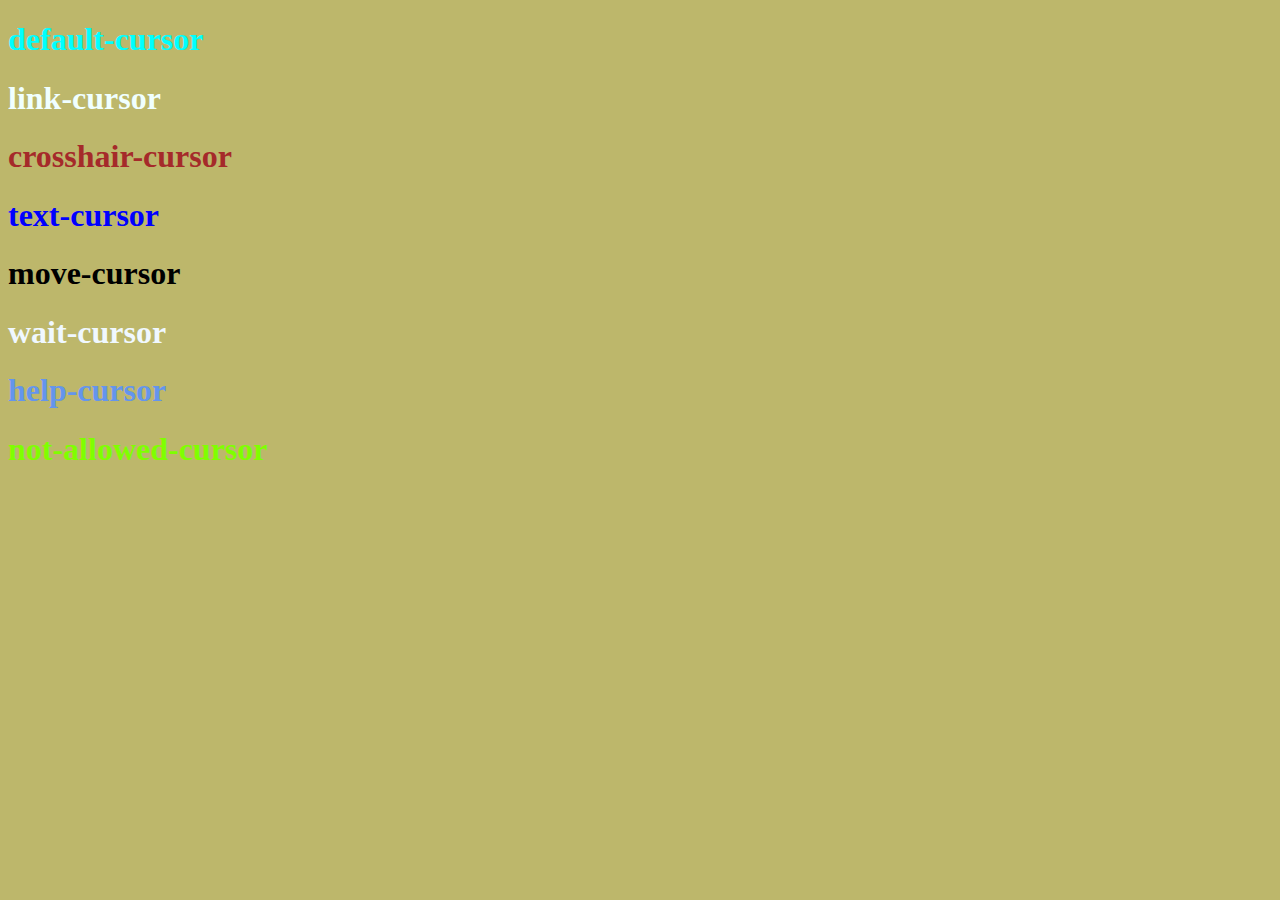
<file: Cursor Property_CSS/Cursor.html>
<!DOCTYPE html>
<html lang="en">
<head>
    <meta charset="UTF-8">
    <meta name="viewport" content="width=device-width, initial-scale=1.0">
    <title>Cursor</title>

    <link rel="stylesheet" href="style.css">

</head>
<body>

    <h1 class="default-cursor">default-cursor</h1>
    <h1 class="link-cursor">link-cursor</h1>
    <h1 class="crosshair-cursor">crosshair-cursor</h1>
    <h1 class="text-cursor">text-cursor</h1>
    <h1 class="move-cursor">move-cursor</h1>
    <h1 class="wait-cursor">wait-cursor</h1>
    <h1 class="help-cursor">help-cursor</h1>
    <h1 class="not-allowed-cursor">not-allowed-cursor</h1>
    

    
</body>
</html>
</file>
<file: Style.css>
h1{
    color: rgb(24, 139, 40);
    font-size: 70px;
}

.Class {


    color: rgb(129, 24, 139);
    font-size: 70px;
    
}

#id {


    color: rgb(198, 218, 23);
    font-size: 70px;
    
}

*{


    color: rgb(98, 23, 218);
    font-size: 90px;
}

h2,h3,h4{


    color: rgb(218, 85, 23);
  
}
</file>
<file: Background Property_CSS/Style.css>
.BD{
    text-align: center;
    color: rgb(39, 97, 148);
    border-style: double;
}



body{


    background-image:url("image.png");
    background-repeat: no-repeat;
    background-position: center;
    background-attachment: fixed;
    background-size: cover;
}

p{

    color: darkgoldenrod;
    font-size: 90px;
}
</file>
<file: Cursor Property_CSS/style.css>
body{

    background-color: darkkhaki;
}
/* Default cursor */
.default-cursor {
    cursor: default;
    color: aqua;
}

/* Pointer cursor for links */
.link-cursor {
    cursor: pointer;
    color: azure;
}

/* Crosshair cursor for precise selection */
.crosshair-cursor {
    cursor: crosshair;
    color: brown;
}

/* Text input cursor */
.text-cursor {
    cursor: text;
    color: blue;
}

/* Move cursor for draggable elements */
.move-cursor {
    cursor: move;
    color: black;
}

/* Wait cursor for indicating loading */
.wait-cursor {
    cursor: wait;
    color: aliceblue;
}

/* Help cursor */
.help-cursor {
    cursor: help;
    color: cornflowerblue;
}

/* Not-allowed cursor for indicating disabled actions */
.not-allowed-cursor {
    cursor: not-allowed;
    color: chartreuse;
}
</file>
